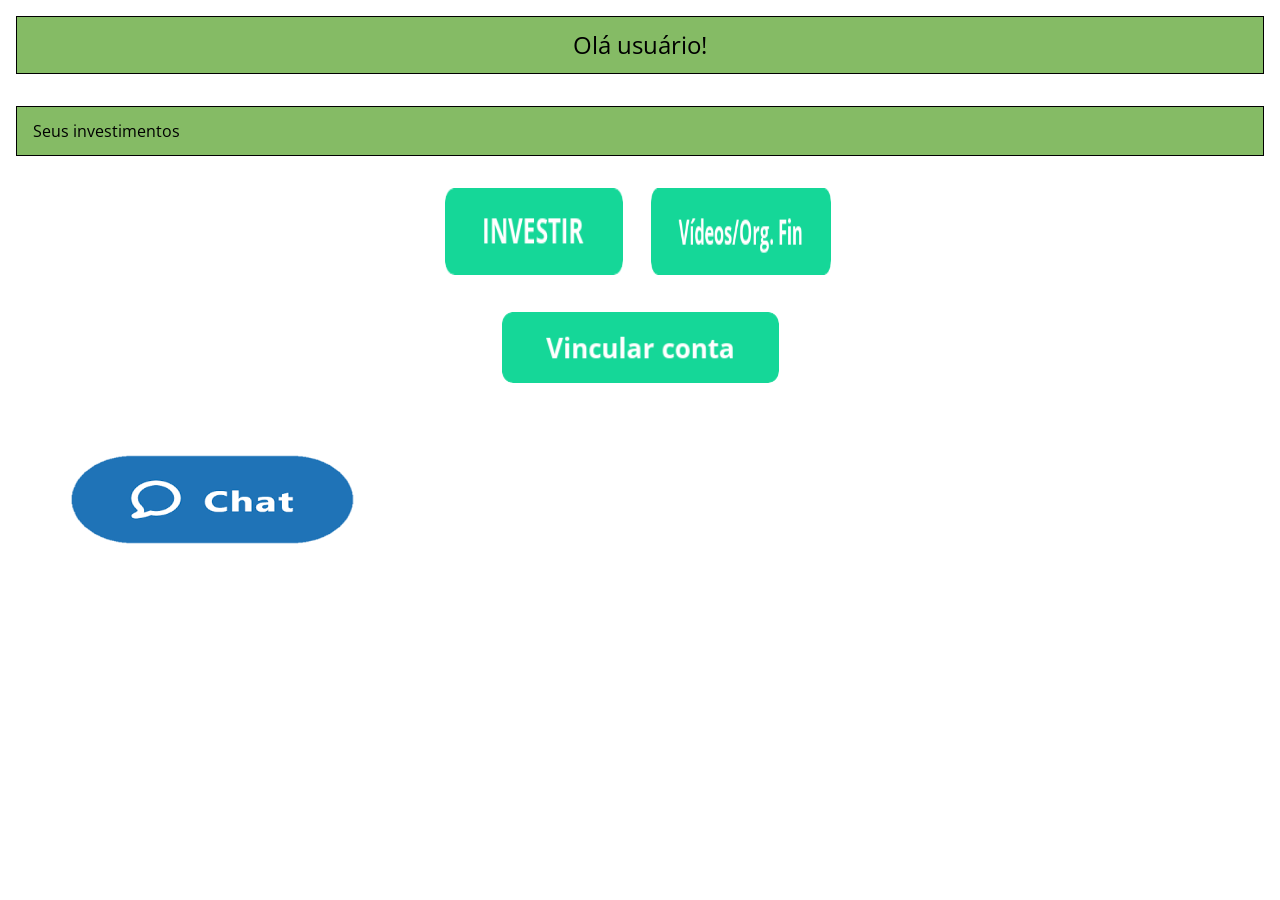
<file: index.html>
<!DOCTYPE html>
<html lang="pt-BR">
<head>
    <meta charset="UTF-8">
    <meta name="viewport" content="width=device-width, initial-scale=1.0">
    <link rel="stylesheet" href="css/reset.css">
    <link rel="stylesheet" href="css/css_TelaInicial.css">
    <link rel="preconnect" href="https://fonts.googleapis.com">
    <link rel="preconnect" href="https://fonts.gstatic.com" crossorigin>
    <link href="https://fonts.googleapis.com/css2?family=Libre+Baskerville&family=Open+Sans&display=swap" rel="stylesheet">
    <script src="js/tela_inicial.js"></script>
    <title>Tela Inicial</title>
</head>
<body>
    <header>
        <h1 id="nome">
            Olá usuário!
        </h1>
    </header>
    <main>
        <ol class="seus_invest">
            <li>
                <h2>
                    Seus investimentos
                </h2>
            </li>
            <li class="center" id="add_acao">
                <img src="img/invest/cielo.png" alt ="investimento" class="acao"/>
            </li>
        </ol>

        <ol class="linha space-bet center">
            <li id="invest_img">
                <a href="TelaInvestir.html"><img src = "img/botao_investir.png" alt="invesir" class="invst"/></a>
            </li>
            <li id="orgfin_img" class="linha">
                <a href="TelaAprenderMais.html"><img src = "img/Botao_videos_orgfin.png" alt="aprenda mais" class="saiba_mais"/></a>
            </li>
        </ol>

        <ol>
            <li class="center" id="vinc_img">
                <a href="Tela_colocarinfo.html"><img src = "img/conta_bancaria.png" alt="vincular conta" class="vinc"/></a>
            </li>
        </ol>
    </main>
    <footer>
            <a href="TelaChat.html"><img src = "img/chat.png" alt = "chat" class="chat"/></a>
    </footer>
</body>
</html>
</file>
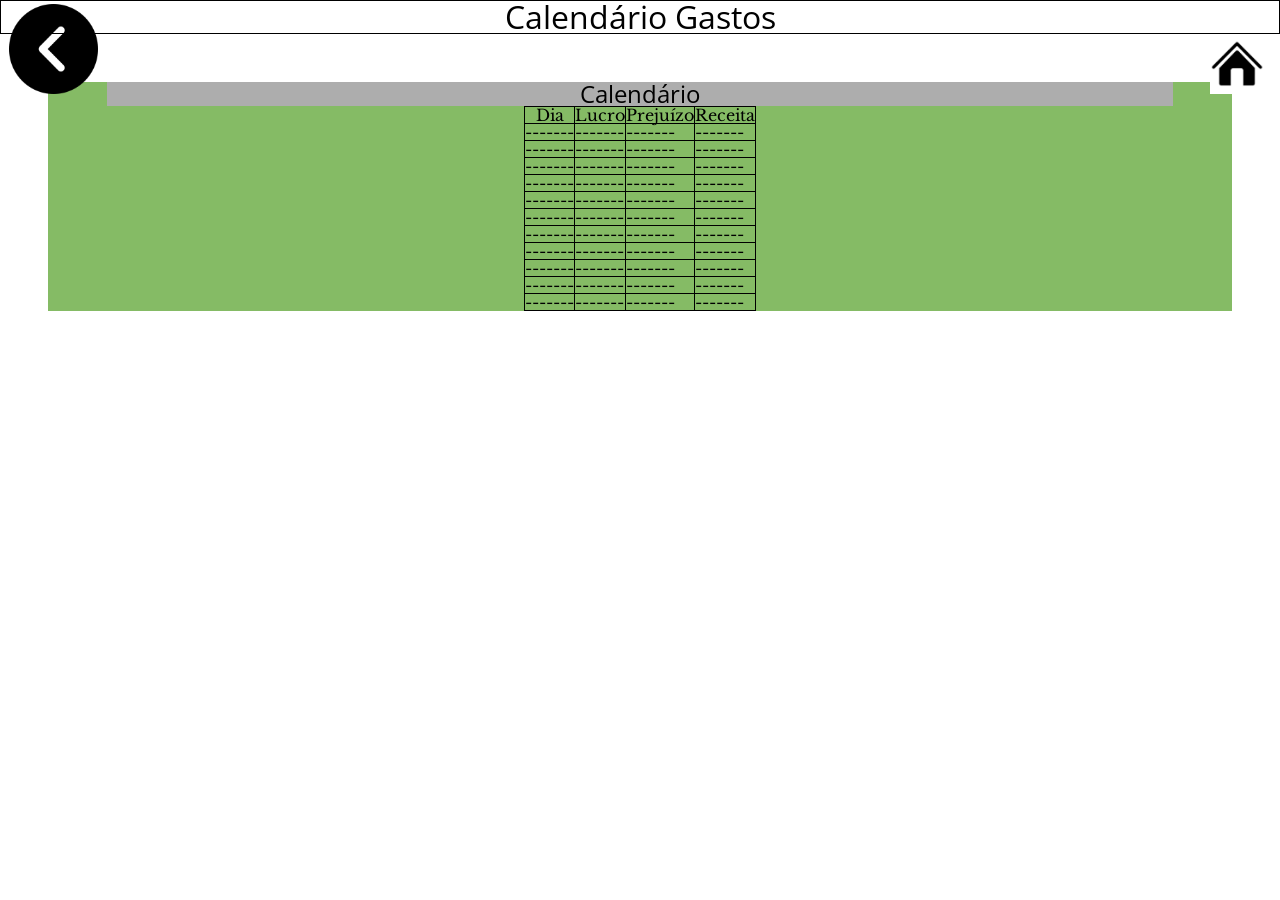
<file: tela_calendarioGastos.html>
<!DOCTYPE html>
<html lang="en">
<head>
    <meta charset="UTF-8">
    <meta name="viewport" content="width=device-width, initial-scale=1.0">
    <link rel="stylesheet" href="css/reset.css">
    <link rel="stylesheet" href="css/css_calendario.css">
    <link rel="preconnect" href="https://fonts.googleapis.com">
    <link rel="preconnect" href="https://fonts.gstatic.com" crossorigin>
    <link href="https://fonts.googleapis.com/css2?family=Libre+Baskerville&family=Open+Sans&display=swap" rel="stylesheet">
    <title>Document</title>
</head>
<body>
    <header>
        <h1>
            Calendário Gastos
        </h1>
        <a href="tela_orgfin.html">
            <img src="img/seta.png" alt="Voltar" class="voltar">
        </a>
    </header>
    <main>
        <a href="index.html"><img src="img/home.png" alt="início" class="home"></a>
        <h2>
            Calendário
        </h2>
        <table>
            <tr>
                <th>Dia</th>
                <th>Lucro</th>
                <th>Prejuízo</th>
                <th>Receita</th>
            </tr>
            <tr>
                <td>-------</td>
                <td>-------</td>
                <td>-------</td>
                <td>-------</td>
            </tr>
            <tr>
                <td>-------</td>
                <td>-------</td>
                <td>-------</td>
                <td>-------</td>
            </tr>
            <tr>
                <td>-------</td>
                <td>-------</td>
                <td>-------</td>
                <td>-------</td>
            </tr>
            <tr>
                <td>-------</td>
                <td>-------</td>
                <td>-------</td>
                <td>-------</td>
            </tr>
            <tr>
                <td>-------</td>
                <td>-------</td>
                <td>-------</td>
                <td>-------</td>
            </tr>
            <tr>
                <td>-------</td>
                <td>-------</td>
                <td>-------</td>
                <td>-------</td>
            </tr>
            <tr>
                <td>-------</td>
                <td>-------</td>
                <td>-------</td>
                <td>-------</td>
            </tr>
            <tr>
                <td>-------</td>
                <td>-------</td>
                <td>-------</td>
                <td>-------</td>
            </tr>
            <tr>
                <td>-------</td>
                <td>-------</td>
                <td>-------</td>
                <td>-------</td>
            </tr>
            <tr>
                <td>-------</td>
                <td>-------</td>
                <td>-------</td>
                <td>-------</td>
            </tr>
            <tr>
                <td>-------</td>
                <td>-------</td>
                <td>-------</td>
                <td>-------</td>
            </tr>
        </table>
    </main>
</body>
</html>
</file>
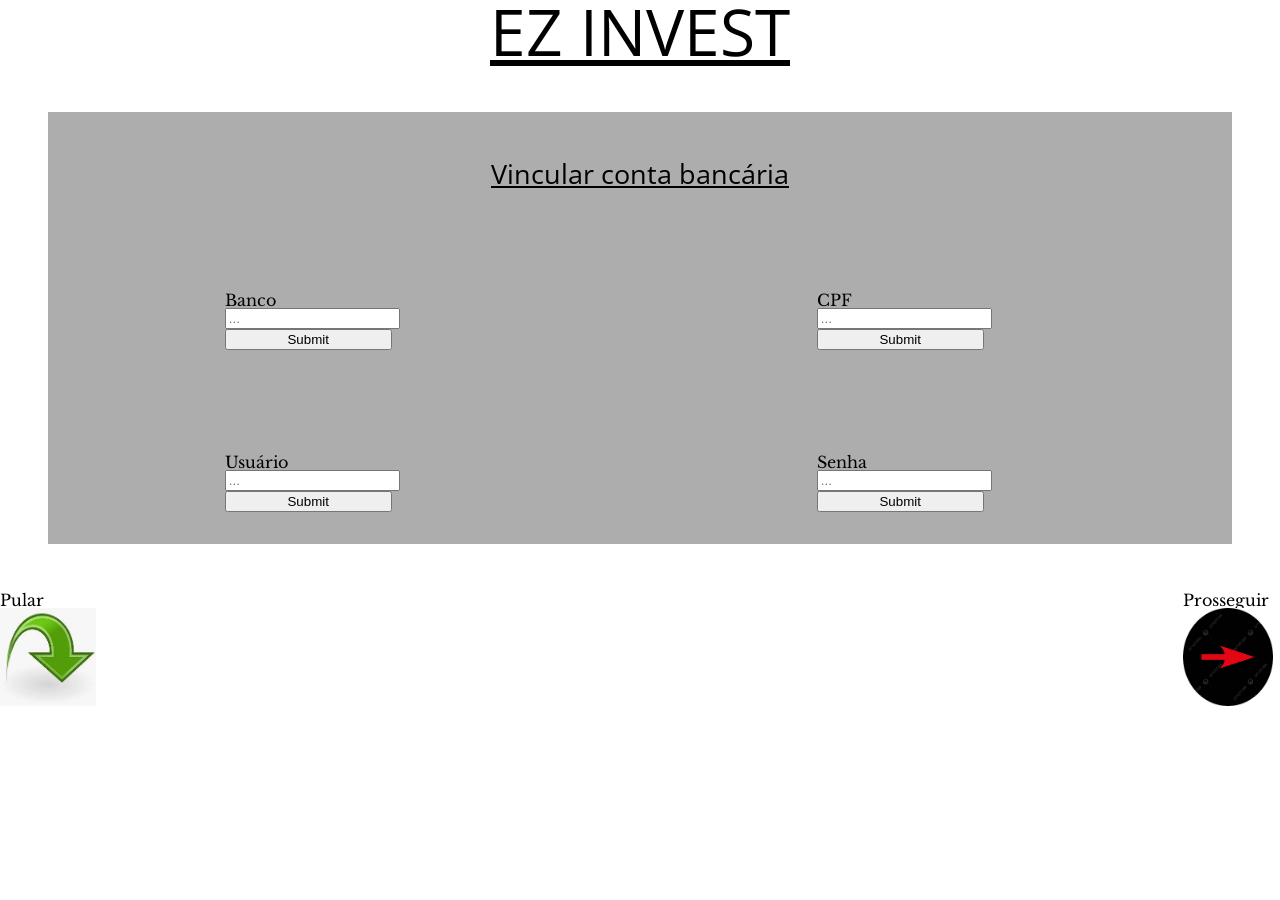
<file: Tela_colocarinfo.html>
<!DOCTYPE html>
<html lang="en">
<head>
    <meta charset="UTF-8">
    <meta name="viewport" content="width=device-width, initial-scale=1.0">
    <link rel="stylesheet" href="css/reset.css">
    <link rel="stylesheet" href="css/css_Tela_colocarInfo.css">
    <link rel="preconnect" href="https://fonts.googleapis.com">
    <link rel="preconnect" href="https://fonts.gstatic.com" crossorigin>
    <link href="https://fonts.googleapis.com/css2?family=Libre+Baskerville&family=Open+Sans&display=swap" rel="stylesheet">
    <script src="js/vincular.js"></script>
    <title>EZ invest</title>
</head>
<body>
    <header>
        EZ INVEST
    </header>

    <main>
        <h1>
            Vincular conta bancária
        </h1>
        <ol class="linha">
            <li>
                <p>Banco</p>
                <div>
                    <input type="text" placeholder="...">
                    <input type="submit">
                </div>
            </li>
            <li>
                <p>CPF</p>
                <div>
                    <input type="text" placeholder="...">
                    <input type="submit">
                </div>
            </li>
        </ol>

        <ol class="linha">
            <li>
                <p>Usuário</p>
                <div id="usuario">
                    <input type="text" placeholder="...">
                    <input type="submit">
                </div>
            </li>
            <li>
                <p>Senha</p>
                <div>
                    <input type="password" placeholder="...">
                    <input type="submit">
                </div>
            </li>
        </ol>
    </main>

    <footer>
        <section>
            <h2>
                Pular
            </h2>
            <a href ="index.html"><img src ="img/skip.jpg" alt="pular" class="pular"></a>
        </section>
        <section>
            <h2>
                Prosseguir
            </h2>
            <a href ="index.html"><img src ="img/prosseguir.png" alt="prosseguir" class="prosseguir"></a>
        </section>
    </footer>
</body>
</html>
</file>
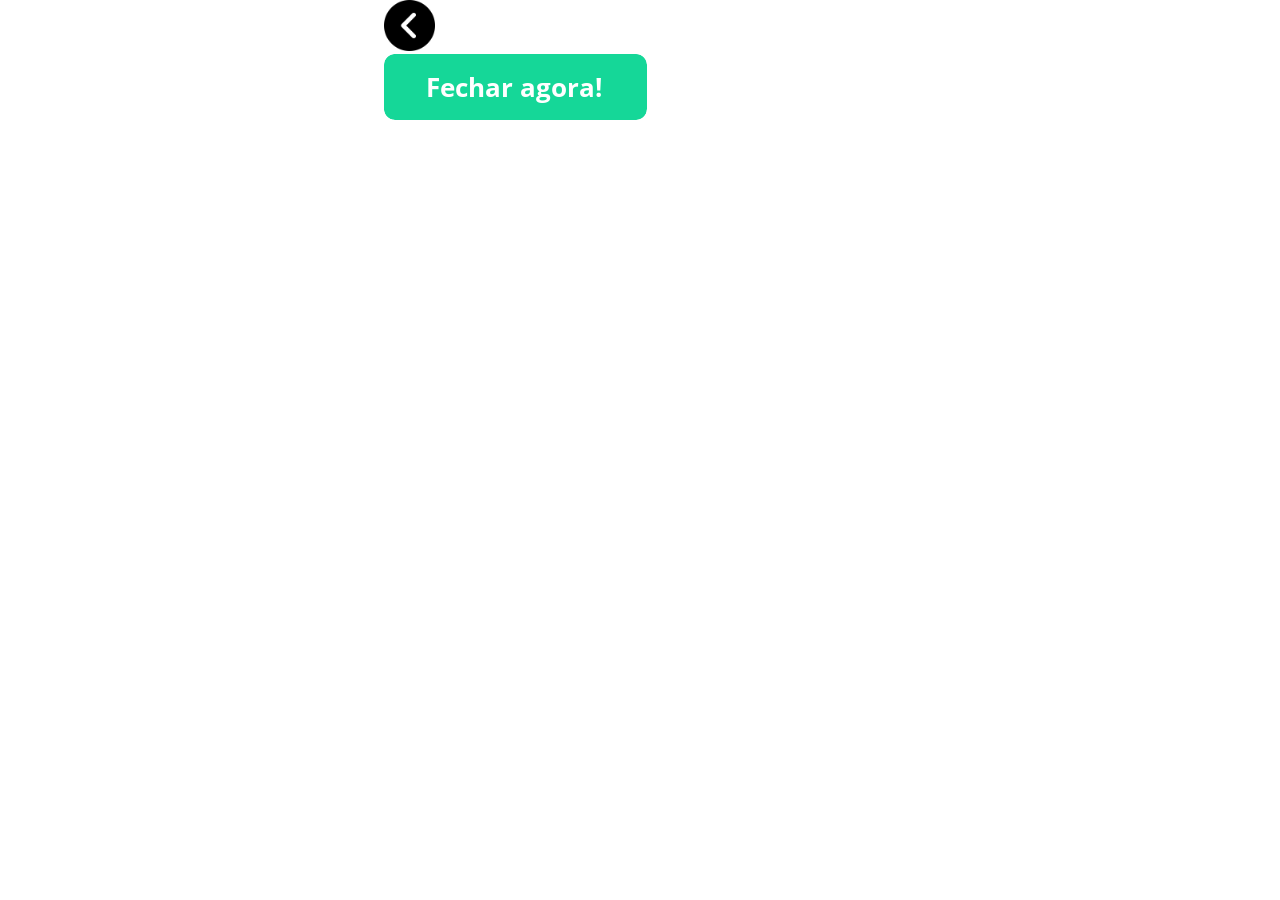
<file: tela_fecharagora.html>
<!DOCTYPE html>
<html lang="en">
<head>
    <meta charset="UTF-8">
    <meta name="viewport" content="width=device-width, initial-scale=1.0">
    <link rel="stylesheet" href="css/reset.css">
    <link rel="stylesheet" href="css/css_fecharagora.css">
    <link rel="preconnect" href="https://fonts.googleapis.com">
    <link rel="preconnect" href="https://fonts.gstatic.com" crossorigin>
    <link href="https://fonts.googleapis.com/css2?family=Libre+Baskerville&family=Open+Sans&display=swap" rel="stylesheet">
    <script src="js/fechando.js"></script>
    <title>FecharAgora!</title>
</head>
<body>
    <main>
        <ul>
            <li>
                <a href="Tela_finalEncaminhar.html">
                    <img src="img/seta.png" alt="Voltar" class="voltar">
                </a>
            </li>
            <li id="fechar">
                <a href ="index.html"><img src ="img/botaoFecharagora.png" alt="fechar agora"></a>
            </li>
        </ul> 
    </main>
</body>
</html>
</file>
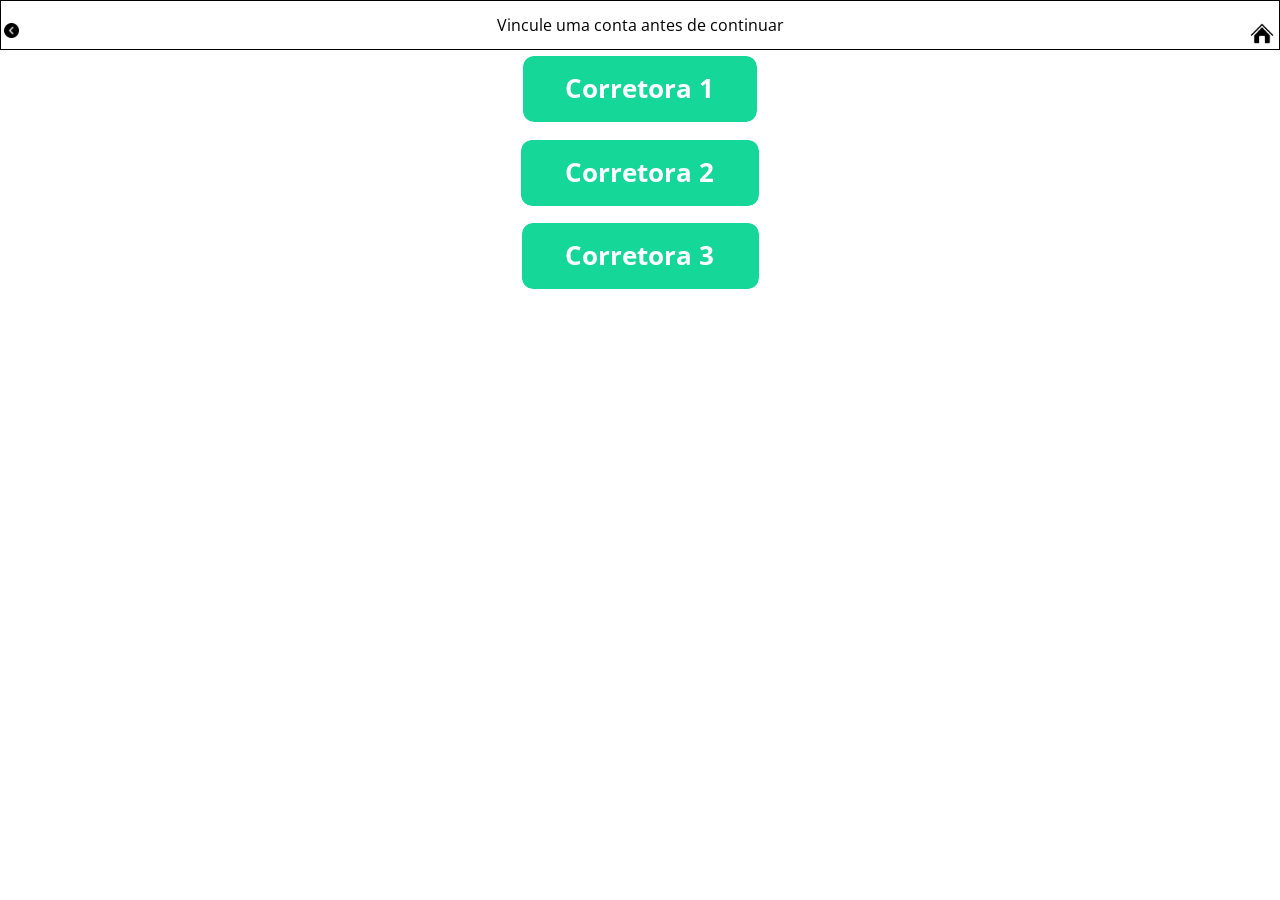
<file: Tela_finalEncaminhar.html>
<!DOCTYPE html>
<html lang="en">
<head>
    <meta charset="UTF-8">
    <meta name="viewport" content="width=device-width, initial-scale=1.0">
    <link rel="stylesheet" href="css/reset.css">
    <link rel="stylesheet" href="css/css_telafinalEncaminhar.css">
    <link rel="preconnect" href="https://fonts.googleapis.com">
    <link rel="preconnect" href="https://fonts.gstatic.com" crossorigin>
    <link href="https://fonts.googleapis.com/css2?family=Libre+Baskerville&family=Open+Sans&display=swap" rel="stylesheet">
    <script src="js/finzalizando_encaminhar.js"></script>
    <title>Finalização de encaminhar</title>
</head>
<body>
    <Header>
        <a href="Tela_encaminharCorretora.html">
            <img src="img/seta.png" alt="Voltar" class="voltar">
        </a>
        <h1>
            Possíveis corretoras
        </h1>
        <a href="index.html"><img src="img/home.png" alt="início" class="home"></a>
    </Header>

    <main class="coluna">
        <a id="um"
        href="tela_fecharagora.html"><img src = "img/corretora1.png" alt="corretora"/>
        </a>
        <a id="dois"
        href="tela_fecharagora.html"><img src = "img/corretora2.png" alt="corretora"/>
        </a>
        <a id="tres"
        href="tela_fecharagora.html"><img src = "img/corretora3.png" alt="corretora"/>
        </a>
    </main>
    
</body>
</html>
</file>
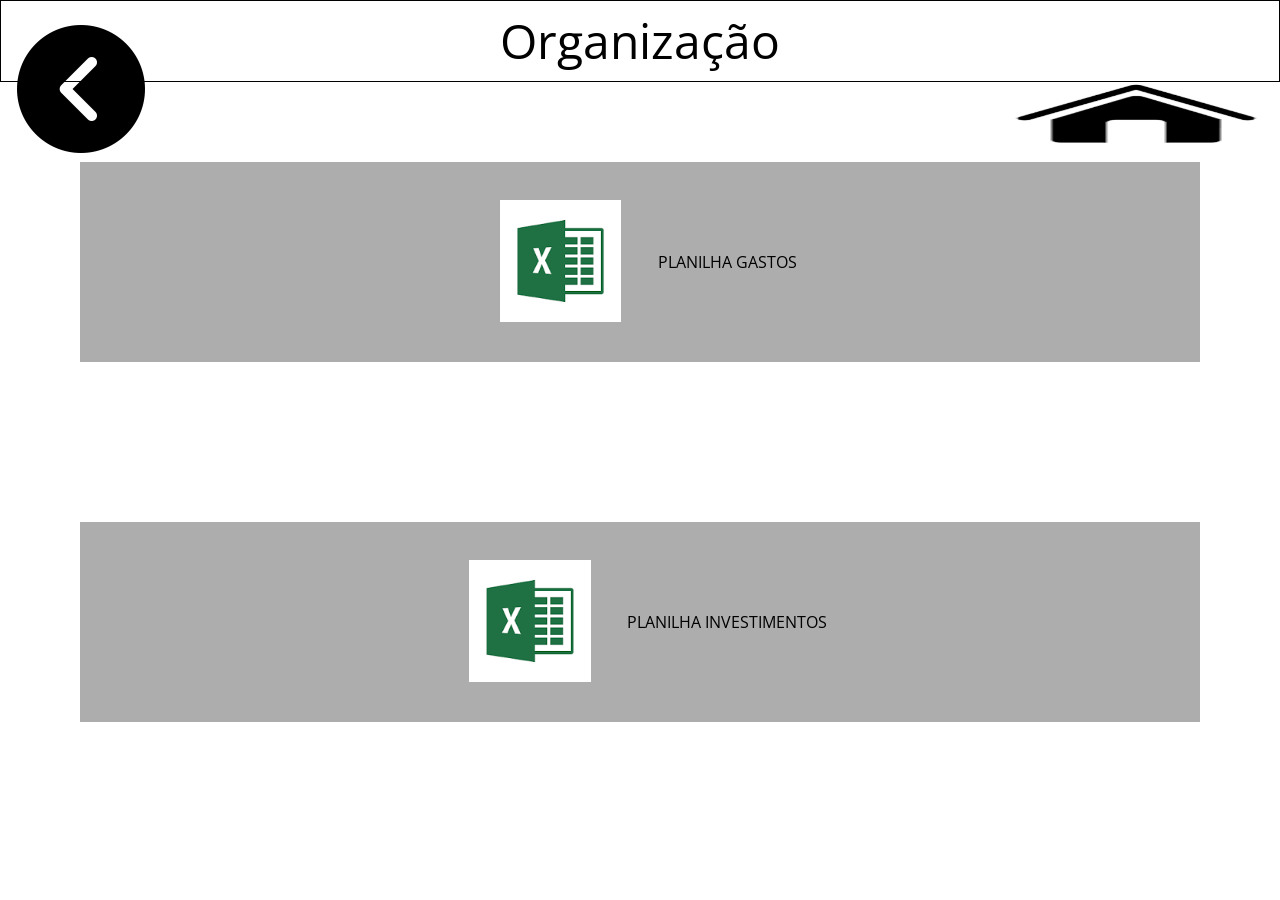
<file: tela_orgfin.html>
<!DOCTYPE html>
<html lang="en">
<head>
    <meta charset="UTF-8">
    <meta name="viewport" content="width=device-width, initial-scale=1.0">
    <link rel="stylesheet" href="css/reset.css">
    <link rel="stylesheet" href="css/css_orgfin.css">
    <link rel="preconnect" href="https://fonts.googleapis.com">
    <link rel="preconnect" href="https://fonts.gstatic.com" crossorigin>
    <link href="https://fonts.googleapis.com/css2?family=Libre+Baskerville&family=Open+Sans&display=swap" rel="stylesheet">
    <title>ORGANIZACAO FINANCEIRA</title>
</head>
<body>
    <header>
        <a href="TelaAprenderMais.html"><img src="img/seta.png" alt="Voltar" class="voltar"></a>
        <h1>
            Organização
        </h1>
    </header>
    <main>
        <a href="index.html"><img src="img/home.png" alt="início" class="home"></a>
        <h2>
            <a href="tela_calendarioGastos.html"> 
                <img src="img/excel.png" alt="planilha" class="excel">
            </a>
            PLANILHA GASTOS
        </h2>
        <h3>
            <a href="tela_planilhasInvest.html"> 
                <img src="img/excel.png" alt="planilha" class="excel">
            </a>
            PLANILHA INVESTIMENTOS
        </h3>
    </main>
</body>
</html>
</file>
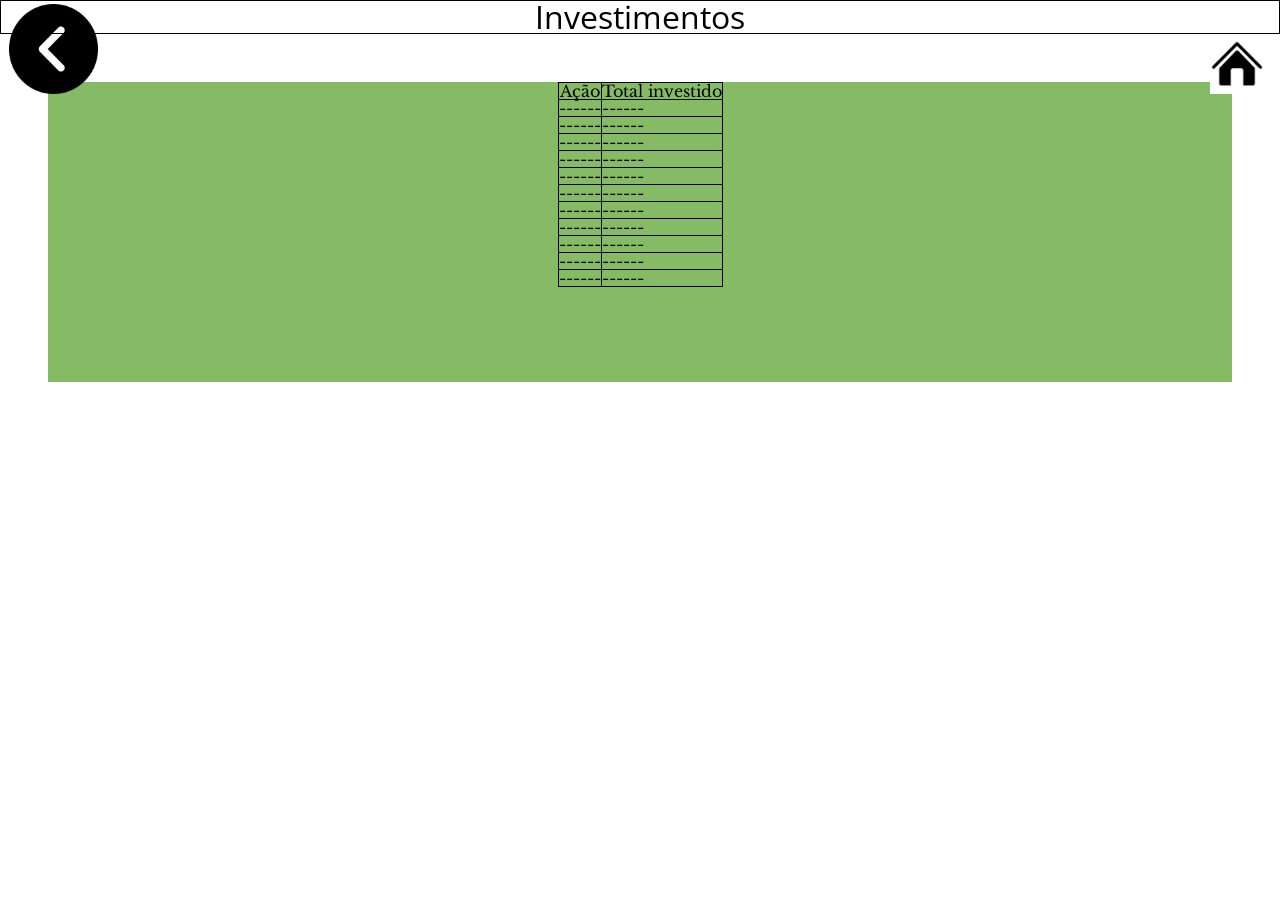
<file: tela_planilhasInvest.html>
<!DOCTYPE html>
<html lang="en">
<head>
    <meta charset="UTF-8">
    <meta name="viewport" content="width=device-width, initial-scale=1.0">
    <link rel="stylesheet" href="css/reset.css">
    <link rel="stylesheet" href="css/css_planilha.css">
    <link rel="preconnect" href="https://fonts.googleapis.com">
    <link rel="preconnect" href="https://fonts.gstatic.com" crossorigin>
    <link href="https://fonts.googleapis.com/css2?family=Libre+Baskerville&family=Open+Sans&display=swap" rel="stylesheet">
    <title>Planilha Investimentos</title>
</head>
<body>
    <header>
        <h1>
            Investimentos
        </h1>
        <a href="tela_orgfin.html">
            <img src="img/seta.png" alt="Voltar" class="voltar">
        </a>
    </header>
    <main>
        <a href="index.html"><img src="img/home.png" alt="início" class="home"></a>
        <table>
            <tr>
                <th>Ação</th>
                <th>Total investido</th>
            </tr>
            <tr>
                <td>------</td>
                <td>------</td>
            </tr>
            <tr>
                <td>------</td>
                <td>------</td>
            </tr>
            <tr>
                <td>------</td>
                <td>------</td>
            </tr>
            <tr>
                <td>------</td>
                <td>------</td>
            </tr>
            <tr>
                <td>------</td>
                <td>------</td>
            </tr>
            <tr>
                <td>------</td>
                <td>------</td>
            </tr>
            <tr>
                <td>------</td>
                <td>------</td>
            </tr>
            <tr>
                <td>------</td>
                <td>------</td>
            </tr>
            <tr>
                <td>------</td>
                <td>------</td>
            </tr>
            <tr>
                <td>------</td>
                <td>------</td>
            </tr>
            <tr>
                <td>------</td>
                <td>------</td>
            </tr>
        </table>
    </main>
</body>
</html>
</file>
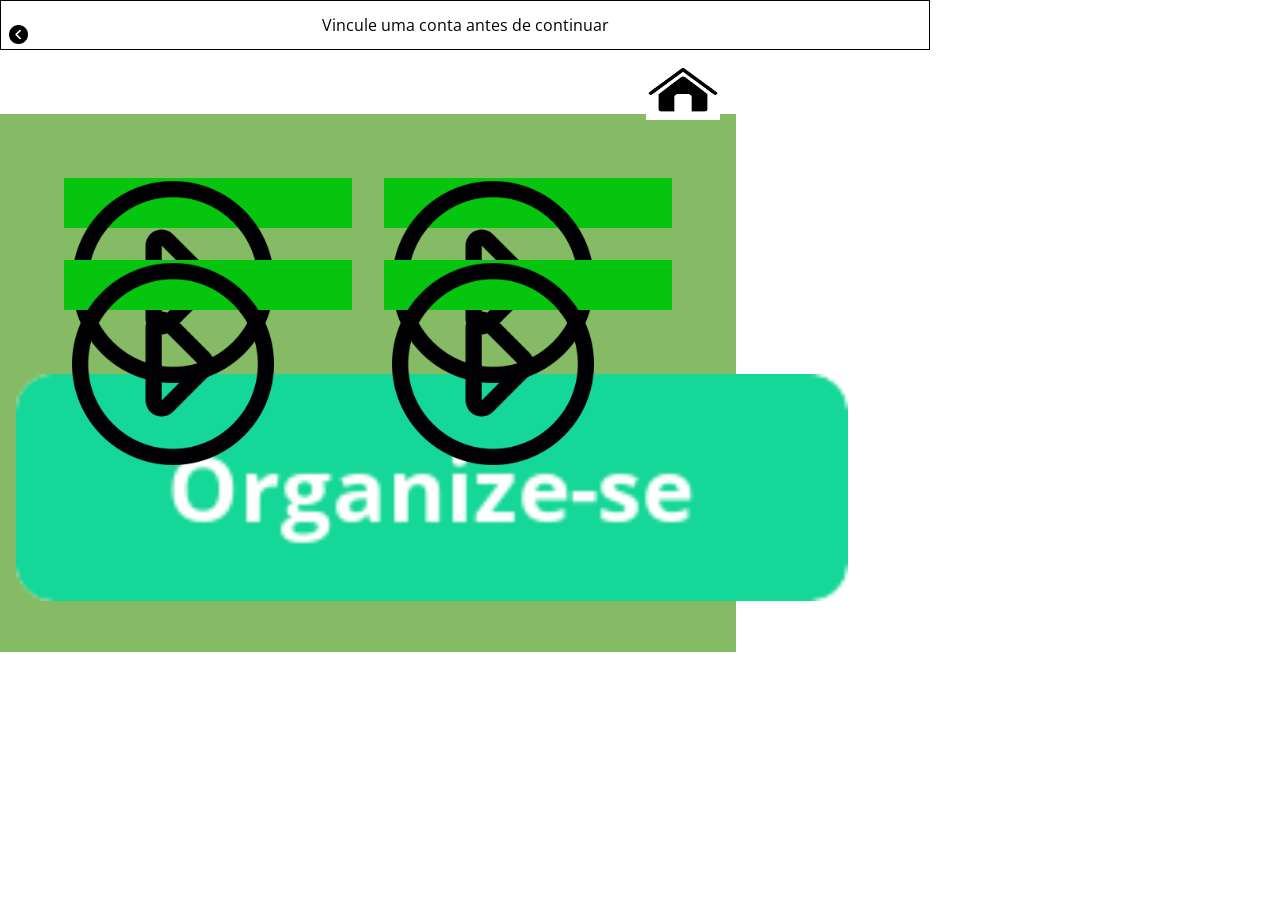
<file: TelaAprenderMais.html>
<!DOCTYPE html>
<html lang="pt-BR">
<head>
    <meta charset="UTF-8">
    <meta name="viewport" content="width=device-width, initial-scale=1.0">
    <link rel="stylesheet" href="css/reset.css">
    <link rel="stylesheet" href="css/css_aprendermais.css">
    <link rel="preconnect" href="https://fonts.googleapis.com">
    <link rel="preconnect" href="https://fonts.gstatic.com" crossorigin>
    <link href="https://fonts.googleapis.com/css2?family=Libre+Baskerville&family=Open+Sans&display=swap" rel="stylesheet">
    <script src="js/org.js"></script>
    <title>AprenderMais</title>
</head>
<body>
    <header>
        <a href="index.html">
        <img src="img/seta.png" alt="Voltar" class="voltar">
        </a>
        <h1>
            APRENDA +
        </h1>
    </header>

    <main>
        <a href="index.html"><img src="img/home.png" alt="início" class="home"></a>
        <ol class="linha">
            <li class="play">
                <a id="um" href="TelaVideo.html"><img src="img/play.png" alt="play" class="imgplay"></a>
            </li>
            <li class="play">
                <a id="dois" href="TelaVideo.html"><img src="img/play.png" alt="play" class="imgplay"></a>
            </li>
        </ol>
        <ol class="linha">
            <li class="play">
                <a id="tres" href="TelaVideo.html"><img src="img/play.png" alt="play" class="imgplay"></a>
            </li>
            <li class="play">
                <a id="quatro" href="TelaVideo.html"><img src="img/play.png" alt="play" class="imgplay"></a>
            </li>
        </ol>
        <ol>
            <li id="org">
                <a id="cinco" href="tela_orgfin.html"><img src = "img/Botao_planilhas_orgfin.png" alt="oganização financeira" class="org"/></a>
            </li>
        </ol>
    </main>

</body>
</html>
</file>
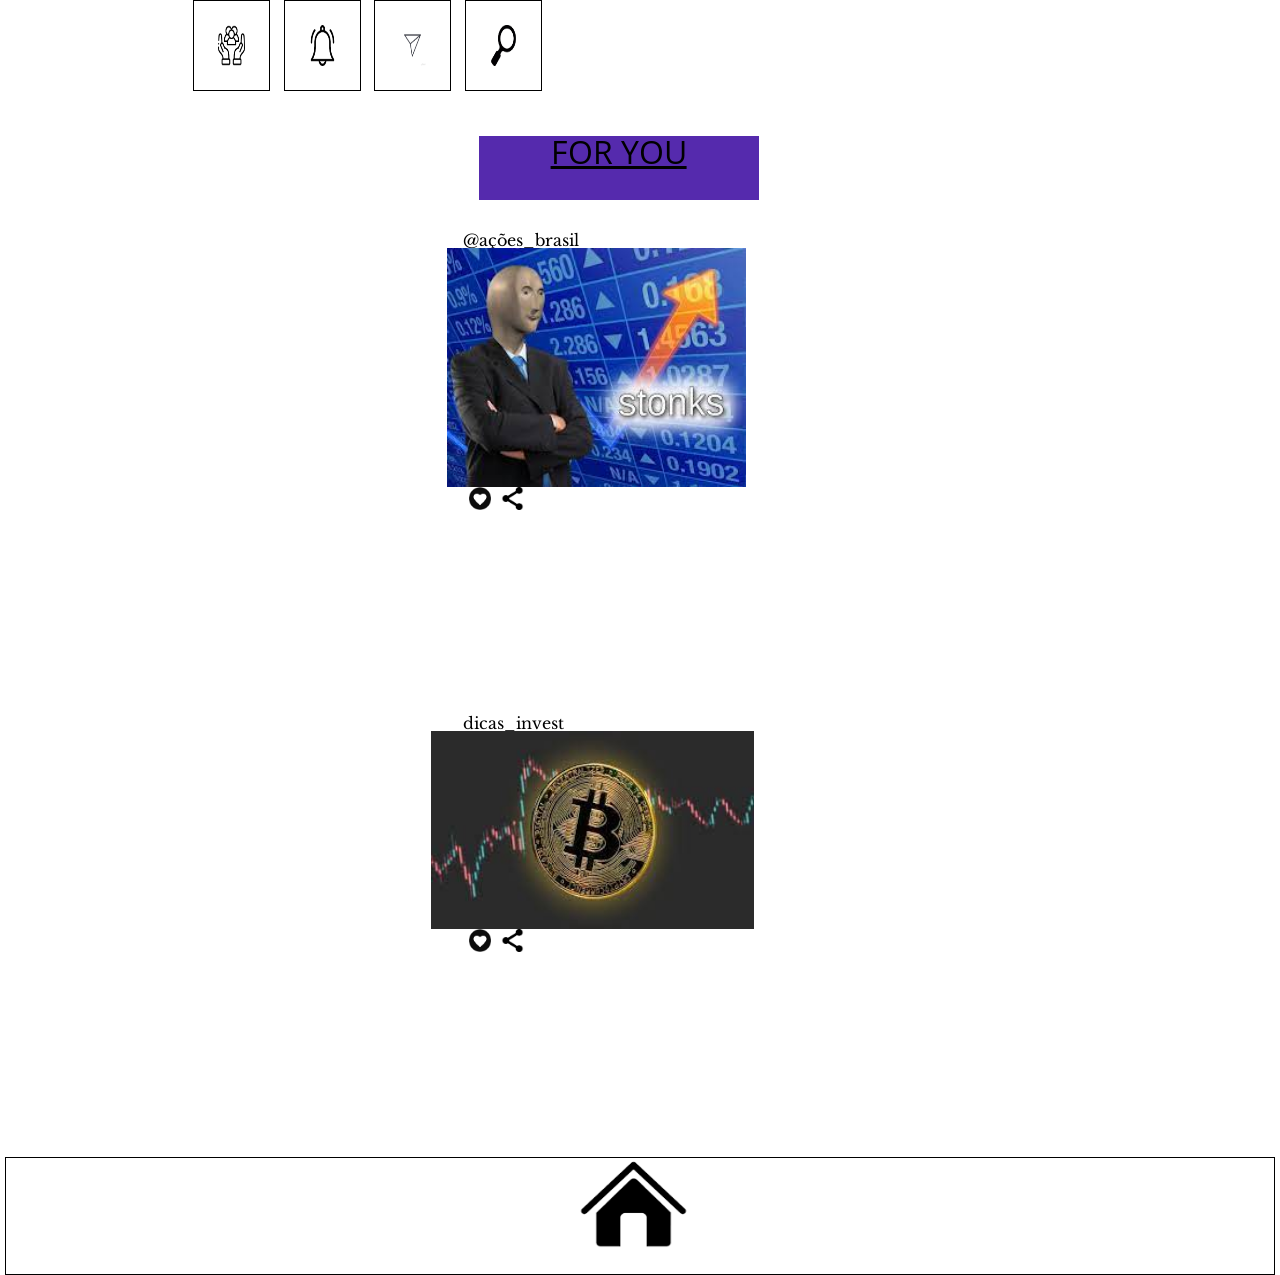
<file: TelaChat.html>
<!DOCTYPE html>
<html lang="en">
<head>
    <meta charset="UTF-8">
    <meta name="viewport" content="width=device-width, initial-scale=1.0">
    <link rel="stylesheet" href="css/reset.css">
    <link rel="stylesheet" href="css/css_telachat.css">
    <link rel="preconnect" href="https://fonts.googleapis.com">
    <link rel="preconnect" href="https://fonts.gstatic.com" crossorigin>
    <link href="https://fonts.googleapis.com/css2?family=Libre+Baskerville&family=Open+Sans&display=swap" rel="stylesheet">
    <title>Chat</title>
</head>
<body>
    <header>
        <ol class="linha">
            <li>
                <img src="img/social.png" alt="social" class="imagens_do_header">
            </li>
            <li>
                <img src="img/notificação.png" alt = "notificação" class="imagens_do_header">
            </li>
            <li>
                <img src="img/direct.png" alt = "direct" class="imagens_do_header">
            </li>
            <li>
                <img src="img/buscar.png" alt = "buscar" class="imagens_do_header">
            </li>
        </ol>
    </header>

    <main class="coluna">
        <h1>
            FOR YOU
        </h1>
        <h2>
            @ações_brasil
        </h2>
        <ul class="linha">
            <li><img src="img/stonks.jpg" alt = "post" class="imagem_stonks"></li>
        </ul>
        <ul class="linha">
            <li>
                <img src="img/like2.png" alt="like" class="like">
                <img src="img/compartilhar.png" alt="like" class="comp">
            </li>
        </ul>

        <h3>
            dicas_invest
        </h3>
        <ul class="linha">
            <li><img src="img/bit.jpg" alt = "post" class="imagem_bit"></li>
        </ul>
        <ul class="linha">
            <li>
                <img src="img/like2.png" alt="like" class="like">
                <img src="img/compartilhar.png" alt="like" class="comp">
            </li>
        </ul>
    </main>

    <footer>
        <a href="index.html"><img src="img/home.png" alt="Voltar" class="home"></a>
    </footer>
</body>
</html>
</file>
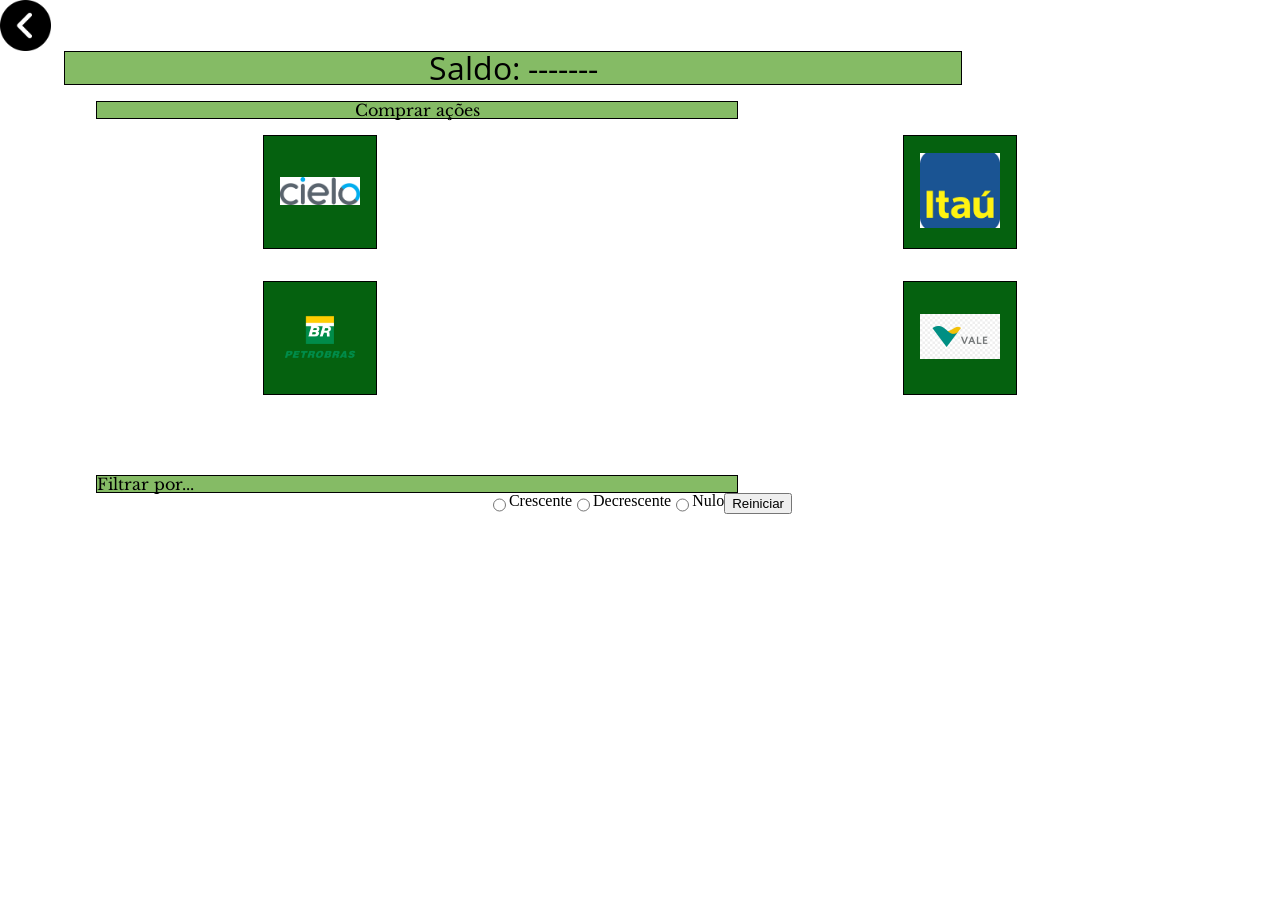
<file: TelaInvestir.html>
<!DOCTYPE html>
<html lang="en">
<head>
    <meta charset="UTF-8">
    <meta name="viewport" content="width=device-width, initial-scale=1.0">
    <link rel="stylesheet" href="css/reset.css">
    <link rel="stylesheet" href="css/css_telainvestir.css">
    <link rel="preconnect" href="https://fonts.googleapis.com">
    <link rel="preconnect" href="https://fonts.gstatic.com" crossorigin>
    <link href="https://fonts.googleapis.com/css2?family=Libre+Baskerville&family=Open+Sans&display=swap" rel="stylesheet">
    <script src="js/invest.js"></script>
    <title>Investir</title>
</head>
<body>
    <header>
        <ul class="linha space-bet">
            <li>
                <a href="index.html">
                    <img src="img/seta.png" alt="Voltar" class="voltar">
                </a>
            </li>
        </ul>
        <section>
            <h1 class="centralizar">Saldo: -------</h1>
        </section>
    </header>
    <main class="coluna">
        <h2 class="centralizar"> Comprar ações</h2>
        <ol class="linha space-around">
            <li class="imagens_do_main" id="cielo_img">
                <a href="Tela_encaminharCorretora.html">
                    <img src="img/invest/cielo.png" alt="Investir" class="cielo">
                </a>
            </li>
            <li class="imagens_do_main" id="itau_img">
                <a href="Tela_encaminharCorretora.html">
                    <img src="img/invest/itau.png" alt="Investir" class="itau">
                </a>
            </li>
            
        </ol>
        <ol class="linha space-around">
            <li class="imagens_do_main" id="petrobras_img">
                <a href="Tela_encaminharCorretora.html">
                    <img src="img/invest/petrobras.png" alt="Investir" class="petro">
                </a>
            </li>
            <li class="imagens_do_main" id="vale_img">
                <a href="Tela_encaminharCorretora.html">
                    <img src="img/invest/vale.png" alt="Investir" class="vale">
                </a>
            </li>
        </ol>
    </main>
    <footer class="centralizar coluna">
        <h2>
            Filtrar por...
        </h2>
        <form class="centralizar">
            <input type="radio" id="Crescente" value="Crescente">
            <label>Crescente</label><br>
            <input type="radio" id="Decrescente" value="Decrescente">
            <label>Decrescente</label><br>
            <input type="radio" id="Neutro" value="Neutro">
            <label>Nulo</label><br>
            <input type="reset" value="Reiniciar" id="Reset">          
          </form>
    </footer>
</body>
</html>
</file>
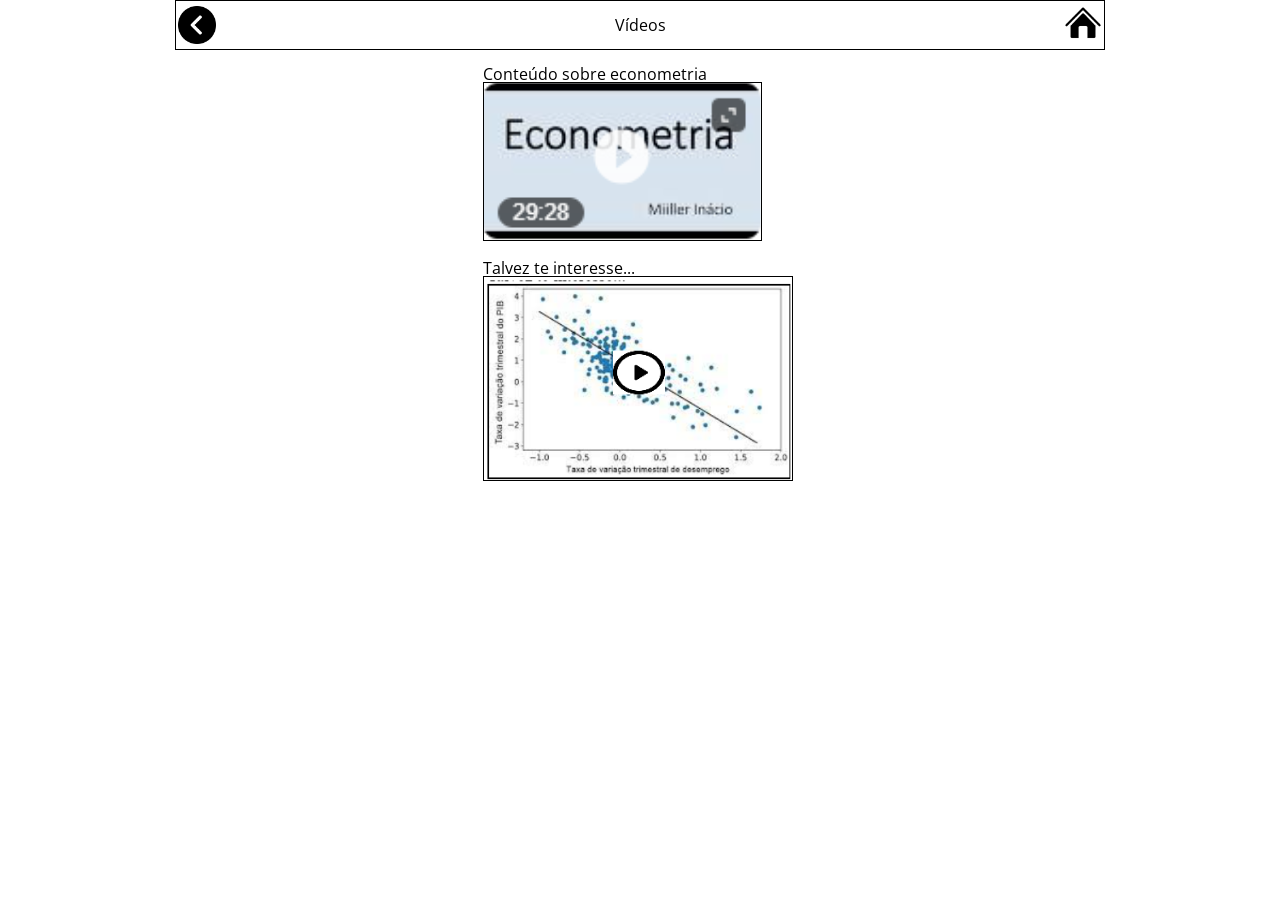
<file: TelaVideo.html>
<!DOCTYPE html>
<html lang="en">
<head>
    <meta charset="UTF-8">
    <meta name="viewport" content="width=device-width, initial-scale=1.0">
    <link rel="stylesheet" href="css/reset.css">
    <link rel="stylesheet" href="css/css_telavideo.css">
    <link rel="preconnect" href="https://fonts.googleapis.com">
    <link rel="preconnect" href="https://fonts.gstatic.com" crossorigin>
    <link href="https://fonts.googleapis.com/css2?family=Libre+Baskerville&family=Open+Sans&display=swap" rel="stylesheet">
    <title>Visualizador de vídeo</title>
</head>
<body class="center">
    <header>
        <a href="TelaAprenderMais.html">
            <img src="img/seta.png" alt="Voltar" class="voltar">
        </a>
        <h1>
            Vídeos
        </h1>
        <a href="index.html"><img src="img/home.png" alt="início" class="home"></a>
    </header>
    <main>
        <ol>
            <li>
                <h3>
                    Conteúdo sobre econometria
                </h3>
                <img src="img/econo2.png" alt="vídeo" class="borda">
            </li>
            <li>
                <h2>
                    Talvez te interesse...
                </h2>
                <img src="img/grafico3.png" alt="gráfico" class="borda img1">
            </li>
        </ol>
    </main>
</body>
</html>
</file>
<file: css/css_TelaInicial.css>
header{
    border: 0.1rem black solid;
    background-color: rgb(133,187,101);
    font-size: 3rem;
    display: flex;
    justify-content: center;
    margin: 1rem;
    padding: 1rem;
}

main{
    display: flex;
    flex-direction: column;
}

.seus_invest{
    display: flex;
    flex-direction: column;
    border: 0.1rem black solid;
    margin: 1rem;
    padding: 1rem;
    background-color: rgb(133, 187, 101);
}

.acao{
    display: none;
    height: 30%;
    width: 40%;
    padding-bottom: 1rem;
}

h1{
    font-size: 1.5rem;
    font-family: 'Open Sans', sans-serif;
}

h2{
    font-size: 1rem;
    font-family: 'Open Sans', sans-serif;
}

.center{
    display: flex;
    justify-content: center;
}

.space_bet{
    display: flex;
    justify-content: space-between;
}

.linha{
    display: flex;
    flex-direction: row;
}

.invst{
    margin-top: 1rem;
    margin-left: 1rem;
    margin-bottom: 3rem;
    height: 70%;
    width: 80%;
    max-height: 100px;
    max-width: 350px;
}

.saiba_mais{
    margin-top: 1rem;
    margin-right: 1rem;
    margin-bottom: 3rem;
    height: 70%;
    width: 90%;
    max-width: 400px;
    max-height: 100px;
}

.vinc{
    height: 70%;
    width: 90%;
    margin: 1rem;
}

footer{
    margin: 3rem;
    display: flex;
    flex-direction: row;
    justify-content: space-between;
}

.chat{
    height: 70%;
    width: 100%;
}

.pop_invs{
    height: 30%;
    width: 10%;
    margin-bottom: 5rem;
}

.pop_org{
    height: 30%;
    width: 10%;
    margin-top: 4rem;
}

#invest_img{
    max-width: 400px;
    max-height: 300px;
}

.pop_vinc{
    height: 50%;
    width: 20%;
}

.pop_yt{
    height: 40%;
    width: 15%;
    margin-left: -1.5rem;
}

#add_acao{
    max-width: 300px;
    max-height: 300px;
}

.novo{
    height: 10%;
    width: 30%;
}

#orgfin_img{
    max-width: 200px;
    max-height: 130px;
}
</file>
<file: css/css_calendario.css>
header{
    border: 0.1rem black solid;
    display: flex;
    flex-direction: row;
    justify-content: center;
    position: relative;
}

h1{
    font-size: 2rem;
    font-family: 'Open Sans', sans-serif;
}

th{
    font-family: 'Libre Baskerville', serif;
}

td{
    font-family: 'Libre Baskerville', serif;
}

h2{
    font-size: 1.5rem;
    background-color: rgb(173,173,173);
    font-family: 'Open Sans', sans-serif;
    width: 90%;
    display: flex;
    justify-content: center;
}

.voltar{
    width: 7%;
    position: absolute;
    left: 0.5rem;
    top: 0.2rem;
}

.home{
    position: absolute;
    right: 1rem;
    top: 2.5rem;
    height: 6%;
}

main{
    margin: 3rem;
    background-color: rgb(133, 187, 101);
    display: flex;
    flex-direction: column;
    align-items: center;
    min-height: 40px;
}

.linha{
    display: flex;
    flex-direction: row;
    flex-wrap: wrap;
}

li{
    margin-left: 3rem;
    margin-right: 3rem;
}

table, th, td {
    border: 1px solid;
}
</file>
<file: css/css_Tela_colocarInfo.css>
header{
    font-size: 4rem;
    font-family: 'Open Sans', sans-serif;
    text-decoration: underline;
    display: flex;
    justify-content: center;
}

h1{
    padding-top: 3rem;
    font-size: 1.7rem;
    font-family: 'Open Sans', sans-serif;
    text-decoration: underline;
    display: flex;
    justify-content: center;
}

input{
    height: 120%;
    width: 70%;
}

p{
    font-size: 1rem;
    font-family: 'Libre Baskerville', serif;
}

main{
    background-color: rgb(173, 173, 173);
    display: flex;
    flex-direction: column;
    justify-content: space-between;
    padding-bottom: 2rem;
    margin: 3rem;
    min-height: 400px;
}

.linha{
    display: flex;
    flex-direction: row;
    justify-content: space-around;
}

footer{
    display: flex;
    flex-direction: row;
    justify-content: space-between;
    margin-right: -8rem;
}

.pular{
    height: 90%;
    width: 40%;
}

.prosseguir{
    width: 40%;
    height: 90%;
}

h2{
    font-size: 1rem;
    font-family: 'Libre Baskerville', serif;
}
</file>
<file: css/css_fecharagora.css>
.voltar{
    width: 10%;
}

main{
    display: flex;
    flex-direction: row;
    justify-content: center;
    align-items: center;
}
</file>
<file: css/css_telafinalEncaminhar.css>
.linha{
    display: flex;
    flex-direction: row;
}

.coluna{
    display: flex;
    flex-direction: column;
}

.voltar{
    height: 30%;
    display: flex;
    justify-content: start;
    position: absolute;
    top:1.4rem;
    left: 0.2rem;
}

header{
    border: 0.1rem black solid;
    padding: 1rem;
    display: flex;
    flex-direction: row;
    justify-content: center;
    position:relative;
}

h1{
    font-size: 2rem;
    display: flex;
    justify-content: center;
    font-family: 'Open Sans', sans-serif;
}

a{
    padding-top: 0.4rem;
    padding-bottom: 0.5rem;
    
}

main{
    display:flex;
    justify-content: center;
    align-items: center;
}

.home{
    position: absolute;
    height: 50%;
    right: 0.3rem;
}
</file>
<file: css/css_orgfin.css>
header{
    border: 0.1rem black solid;
    padding: 1rem;
    display: flex;
    flex-direction: row;
    justify-content: center;
    position: relative;
}

main{
    display: flex;
    flex-direction: column;
    position: relative;
}

h1{
    font-size: 3rem;
    font-family: 'Open Sans', sans-serif;
    display: flex;
}

h2{
    background-color: rgb(173,173,173);
    font-family: 'Open Sans', sans-serif;
    display: flex;
    justify-content: center;
    align-items: center;
    min-height: 200px;
    margin: 5rem;
}

h3{
    background-color: rgb(173,173,173);
    font-family: 'Open Sans', sans-serif;
    display: flex;
    justify-content: center;
    align-items: center;
    min-height: 200px;
    margin: 5rem;
}

.voltar{
    position: absolute;
    top: 1.5rem;
    left: 1rem;
    width: 10%; 
}

.excel{
    padding-left: 1rem;
    height: 70%;
    width: 70%; 
}

.home{
    height: 10%;
    width: 20%;
    position: absolute;
    right: 1rem;
}

.linha{
    display: flex;
    flex-direction: row;
}
</file>
<file: css/css_planilha.css>
header{
    border: 0.1rem black solid;
    display: flex;
    flex-direction: row;
    justify-content: center;
    position: relative;
}

h1{
    font-size: 2rem;
    font-family: 'Open Sans', sans-serif;
}

th{
    font-family: 'Libre Baskerville', serif;
}

td{
    font-family: 'Libre Baskerville', serif;
}

h2{
    font-size: 1.5rem;
    background-color: rgb(173,173,173);
    width: 90%;
    display: flex;
    justify-content: center;
}

.voltar{
    width: 7%;
    position: absolute;
    left: 0.5rem;
    top: 0.2rem;
}

.home{
    position: absolute;
    right: 1rem;
    top: 2.5rem;
    height: 6%;
}

main{
    margin: 3rem;
    background-color: rgb(133, 187, 101);
    display: flex;
    flex-direction: column;
    align-items: center;
    min-height: 300px;
}

.linha{
    display: flex;
    flex-direction: row;
    flex-wrap: wrap;
}

li{
    margin-left: 3rem;
    margin-right: 3rem;
}

table, th, td {
    border: 1px solid;
}
</file>
<file: css/css_aprendermais.css>
header{
    border: 0.1rem black solid;
    padding: 1rem;
    display: flex;
    flex-direction: row;
    justify-content: center;
    position: relative;
    width: 70%;
}

.voltar{
    position: absolute;
    top: 1.5rem;
    left: 0.5rem;
    height: 40%;
}

h1{
    font-size: 2rem;
    font-family: 'Open Sans', sans-serif;
}

main{
    background-color: rgb(133,187,101);
    margin-top: 4rem;
    position: relative;
    justify-content: center;
    align-items: center;
    padding: 3rem;
    width: 50%;
}

.play{
    position: relative;
    background-color: rgb(5,197,15);
    width: 100%;
    margin: 1rem;
    min-height: 50px;
}

.imgplay{
    position: absolute;
    width: 70%;
    top: 0.2rem;
    left: 0.5rem;
}

.linha{
    display: flex;
    flex-direction: row;
}

.org{
    margin-top: 3rem;
    margin-left: -2rem;
    width: 130%;
}

.home{
    height: 10%;
    width: 10%;
    position: absolute;
    right: 1rem;
    top: -3rem;
}

.excel{
    height: 40%;
    width: 40%;
}
</file>
<file: css/css_telachat.css>
.linha{
    display: flex;
    flex-direction: row;
}

.coluna{
    display: flex;
    flex-direction: column;
}

h2{
    margin-top: 2rem;
    margin-left: 5rem;
}

header{
    display: flex;
    flex-direction: row;
    justify-content: center;
    position: relative;
    width: 80%;
    height: 70%;
}

.imagens_do_header{
    border: 0.1rem black solid;
    padding: 1.5rem;
    height: 30%;
    width: 30%;
}

h1{
    display: flex;
    font-family: 'Open Sans', sans-serif;
    font-size: 2rem;
    justify-content: center;
    padding-bottom:2rem;
    margin-left: 4.5rem;
    background-color: rgb(85,42,173);
    text-decoration-line: underline;
    width: 60%;
}

main{
    justify-content: center;
    overflow: scroll;
}

h2{
    margin-left: 3.5rem;
    font-family: 'Libre Baskerville', serif;
}

h3{
    margin-left: 3.5rem;
    font-family: 'Libre Baskerville', serif;
}


.imagem_stonks{
    display:flex;
    justify-content: center;
    align-items: center;
    height: 100%;
    width: 100%;
    margin-left: 2.5rem;
    margin-bottom: 1rem;
}

.imagem_bit{
    display:flex;
    justify-content: center;
    align-items: center;
    height: 100%;
    width: 100%;
    margin-left: 1.5rem;
    margin-bottom: 1rem;
}

body{
    display: flex;
    align-items: center;
    flex-direction: column;
}

.like{
    margin-left: 3.5rem;
    height: 10%;
}

.comp{
    height: 10%;
}

footer{
    border: 0.1rem solid black;
    width: 99%;
    display: flex;
    flex-direction: row;
    justify-content: center;
}

.home{
    height: 90%;
    width: 90%;
}
</file>
<file: css/css_telainvestir.css>
header{
    display: flex;
    flex-direction: column;
}

.voltar{
    width: 10%;
    display: flex;
    justify-content: start;
}

.coluna{
    display: flex;
    flex-direction: column;
}

.linha{
    display: flex;
    flex-direction: row;
}

.imagens_do_main{
    border: 0.1rem solid black;
    background-color: rgb(5,97,15);
    padding: 1rem;
    margin: 1rem;
    height: 5rem;
    width: 5rem;
    display: flex;
    justify-content: center;
    align-items: center;
}

.centralizar{
    display: flex;
    justify-content: center;
}

h1{
    font-size: 2rem;
    font-family: 'Open Sans', sans-serif;
}

h2{
    font-size: 1rem;
    font-family: 'Libre Baskerville', serif;
    background-color: rgb(133,187,101);
    margin-top: 1rem;
    margin-left: 6rem;
    width: 50%;
    border: 0.1rem solid black;
}

footer{
    padding-bottom: 3rem;
    padding-top: 3rem;
    position: relative;
}

.home{
    height: 60%;
    width: 50%;
    margin-left: 4rem;
}

.space-bet{
    display: flex;
    justify-content: space-between;
}

.space-around{
    display: flex;
    justify-content: space-around;
}

section{
    border: 0.1rem solid black;
    background-color: rgb(133,187,101);
    width: 70%;
    margin-left: 4rem;
}

.itau{
    width: 100%;
}

.petro{
    width: 100%;
    height: 100%;
}

.vale{
    width: 100%;
}

.cielo{
    width: 100%;
}

.lupa{
    position: absolute;
    height: 10%;
    width: 5%;
    top: 3.3rem;
    right: 7rem;
}

.pop_cielo{
    margin-top: 1rem;
    height: 20%;
    width: 20%;
}

.pop_cielo2{
    margin-top: 1rem;
    height: 20%;
    width: 20%;
}

.pop_itau{
    margin-top: 1rem;
    height: 30%;
    width: 30%;
}

.pop_pt{
    margin-top: 1rem;
    height: 30%;
    width: 30%;
}

.pop_vale{
    margin-top: 1rem;
    height: 30%;
    width: 30%;
}
</file>
<file: css/css_telavideo.css>
.voltar{
    height: 80%;
    display: flex;
    justify-content: start;
    position:absolute;
    top: 0.3rem;
    left:0.1rem;
}

header{
    border: 0.1rem black solid;
    padding: 1rem;
    width: 70%;
    display: flex;
    flex-direction: row;
    justify-content: center;
    position: relative;
}


.borda{
    border: 0.1rem black solid;
}

li{
    margin-top: 1rem;
    margin-bottom: 1rem;
    margin-left: 3rem;
}

.center{
    display: flex;
    flex-direction: column;
    justify-content: center;
    align-items: center;
}

main{
    overflow: scroll;
}

.img1{
    height: 70%;
    width:85%;
}

.home{
    position: absolute;
    height: 80%;
    top: 0.3rem;
    right: 0.1rem;
}

h1{
    font-family: 'Open Sans', sans-serif;
}

h2{
    font-family: 'Open Sans', sans-serif;
}

h3{
    font-family: 'Open Sans', sans-serif;
}
</file>
